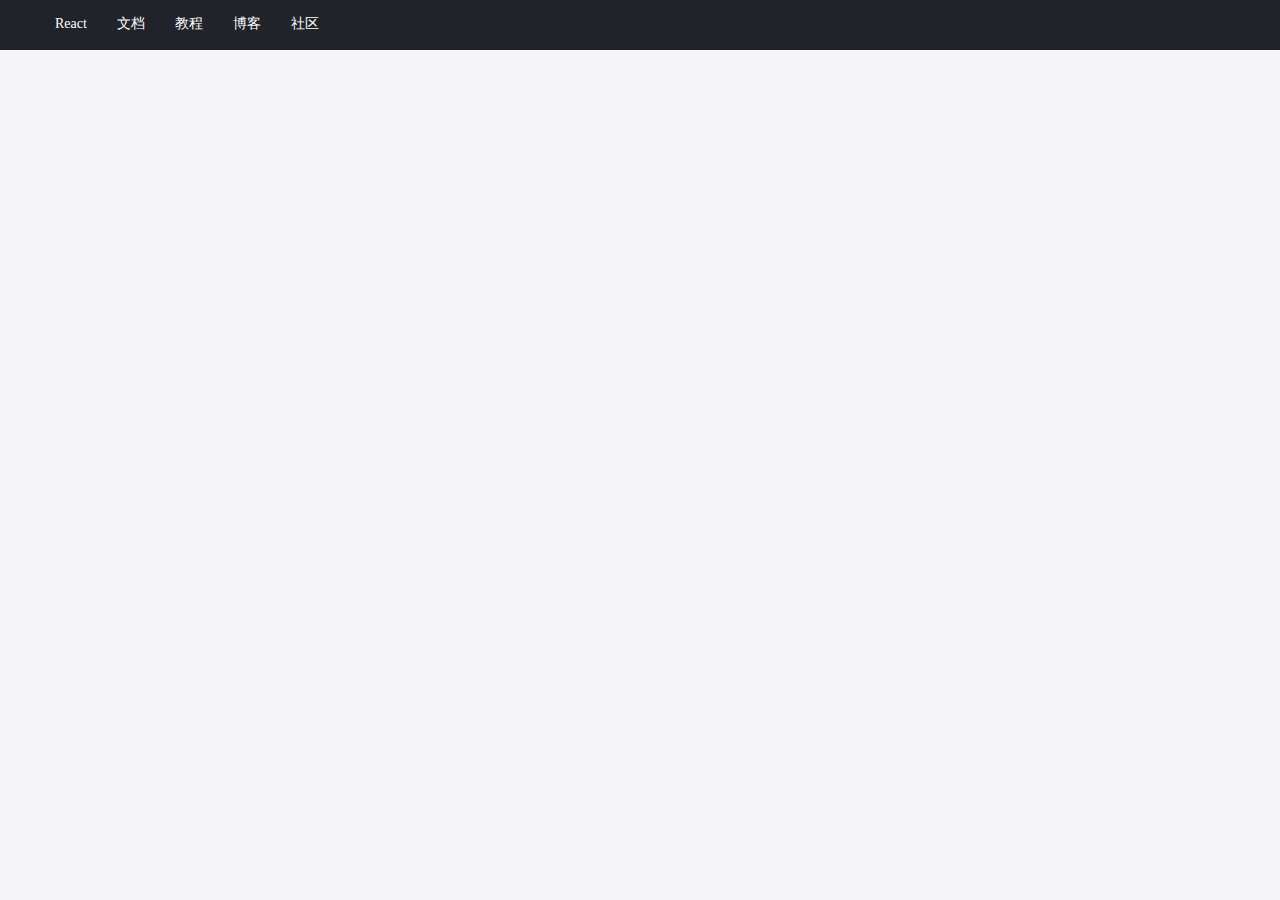
<file: work1/index.html>
<!doctype html><html lang="en"><head><meta charset="utf-8"/><link rel="icon" href="./favicon.ico"/><meta name="viewport" content="width=device-width,initial-scale=1"/><link rel="stylesheet" href="./iconfont/iconfont.css"/><title>React App</title><link href="./static/css/2.f98a1de1.chunk.css" rel="stylesheet"><link href="./static/css/main.8af6a133.chunk.css" rel="stylesheet"></head><body><div id="root"></div><script>!function(e){function r(r){for(var n,p,l=r[0],a=r[1],f=r[2],c=0,s=[];c<l.length;c++)p=l[c],Object.prototype.hasOwnProperty.call(o,p)&&o[p]&&s.push(o[p][0]),o[p]=0;for(n in a)Object.prototype.hasOwnProperty.call(a,n)&&(e[n]=a[n]);for(i&&i(r);s.length;)s.shift()();return u.push.apply(u,f||[]),t()}function t(){for(var e,r=0;r<u.length;r++){for(var t=u[r],n=!0,l=1;l<t.length;l++){var a=t[l];0!==o[a]&&(n=!1)}n&&(u.splice(r--,1),e=p(p.s=t[0]))}return e}var n={},o={1:0},u=[];function p(r){if(n[r])return n[r].exports;var t=n[r]={i:r,l:!1,exports:{}};return e[r].call(t.exports,t,t.exports,p),t.l=!0,t.exports}p.m=e,p.c=n,p.d=function(e,r,t){p.o(e,r)||Object.defineProperty(e,r,{enumerable:!0,get:t})},p.r=function(e){"undefined"!=typeof Symbol&&Symbol.toStringTag&&Object.defineProperty(e,Symbol.toStringTag,{value:"Module"}),Object.defineProperty(e,"__esModule",{value:!0})},p.t=function(e,r){if(1&r&&(e=p(e)),8&r)return e;if(4&r&&"object"==typeof e&&e&&e.__esModule)return e;var t=Object.create(null);if(p.r(t),Object.defineProperty(t,"default",{enumerable:!0,value:e}),2&r&&"string"!=typeof e)for(var n in e)p.d(t,n,function(r){return e[r]}.bind(null,n));return t},p.n=function(e){var r=e&&e.__esModule?function(){return e.default}:function(){return e};return p.d(r,"a",r),r},p.o=function(e,r){return Object.prototype.hasOwnProperty.call(e,r)},p.p="./";var l=this["webpackJsonpmy-app04"]=this["webpackJsonpmy-app04"]||[],a=l.push.bind(l);l.push=r,l=l.slice();for(var f=0;f<l.length;f++)r(l[f]);var i=a;t()}([])</script><script src="./static/js/2.36ac912b.chunk.js"></script><script src="./static/js/main.1af9790e.chunk.js"></script></body></html>
</file>
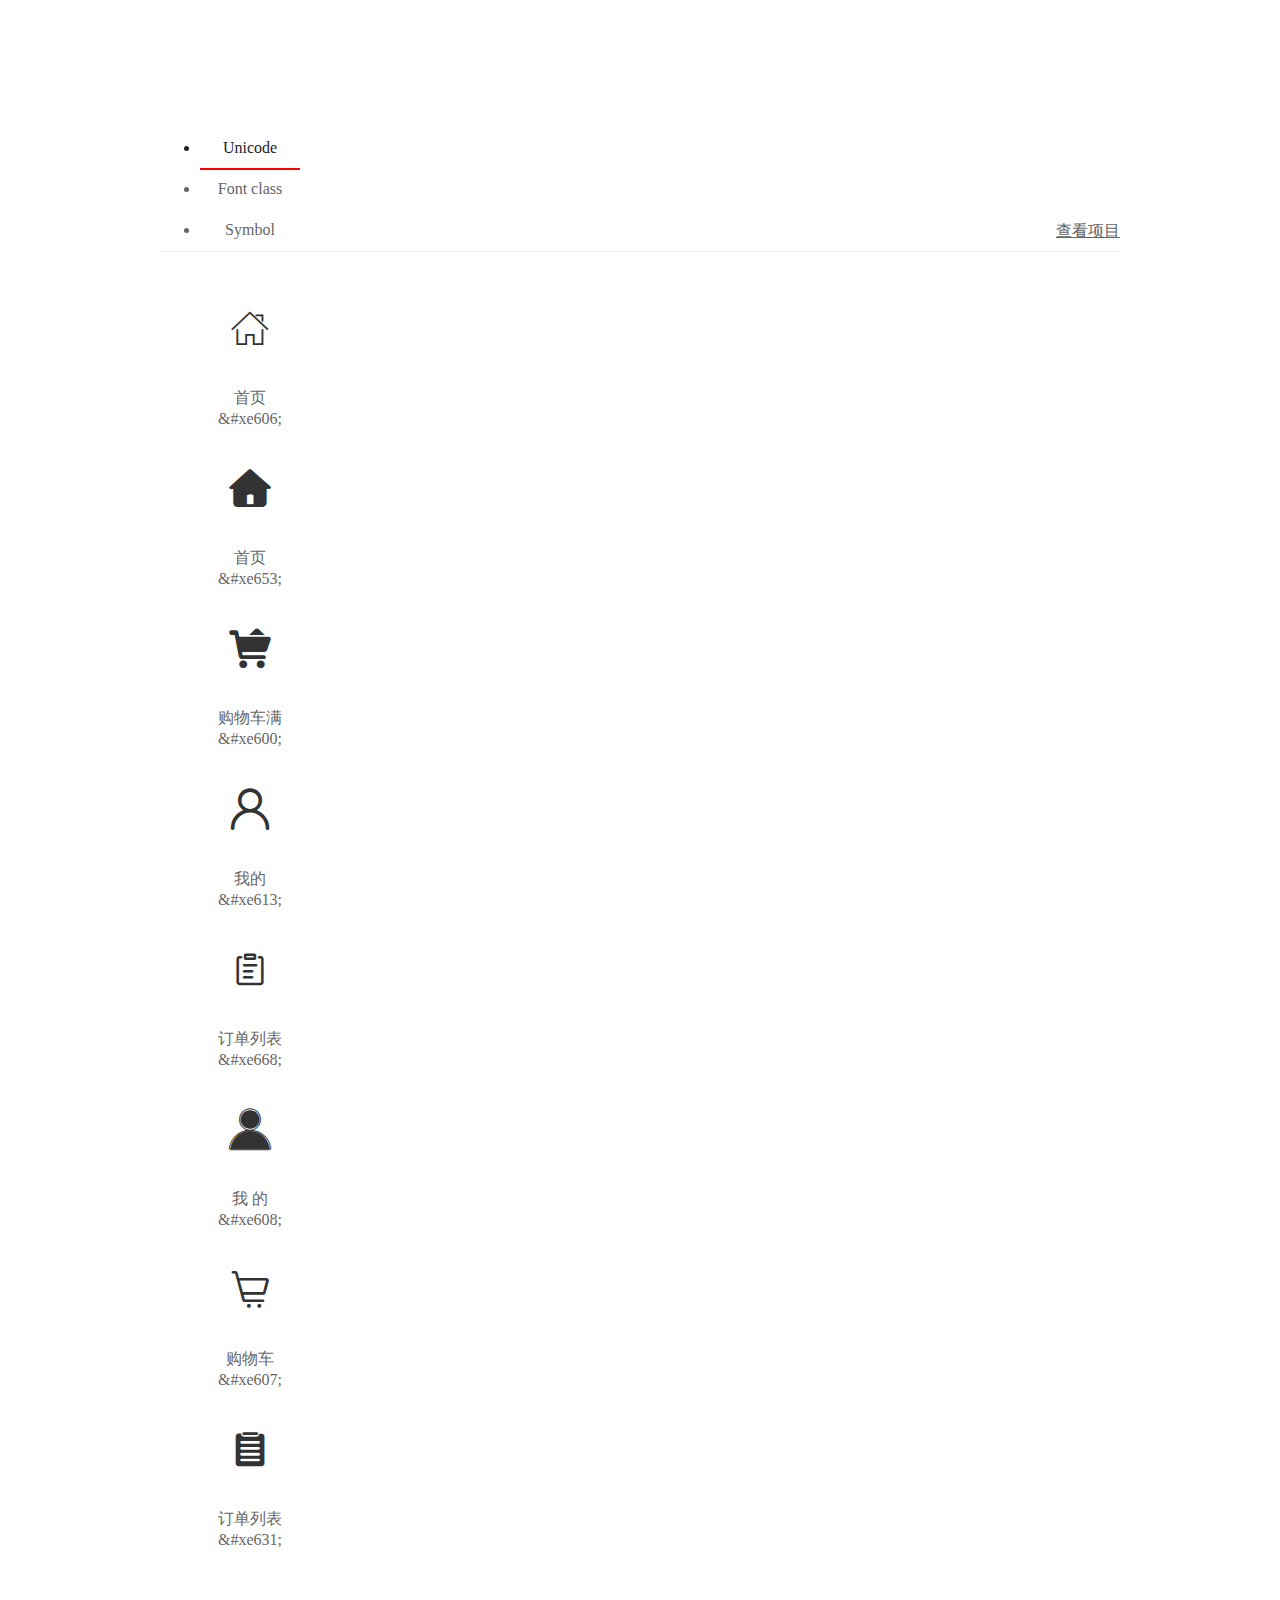
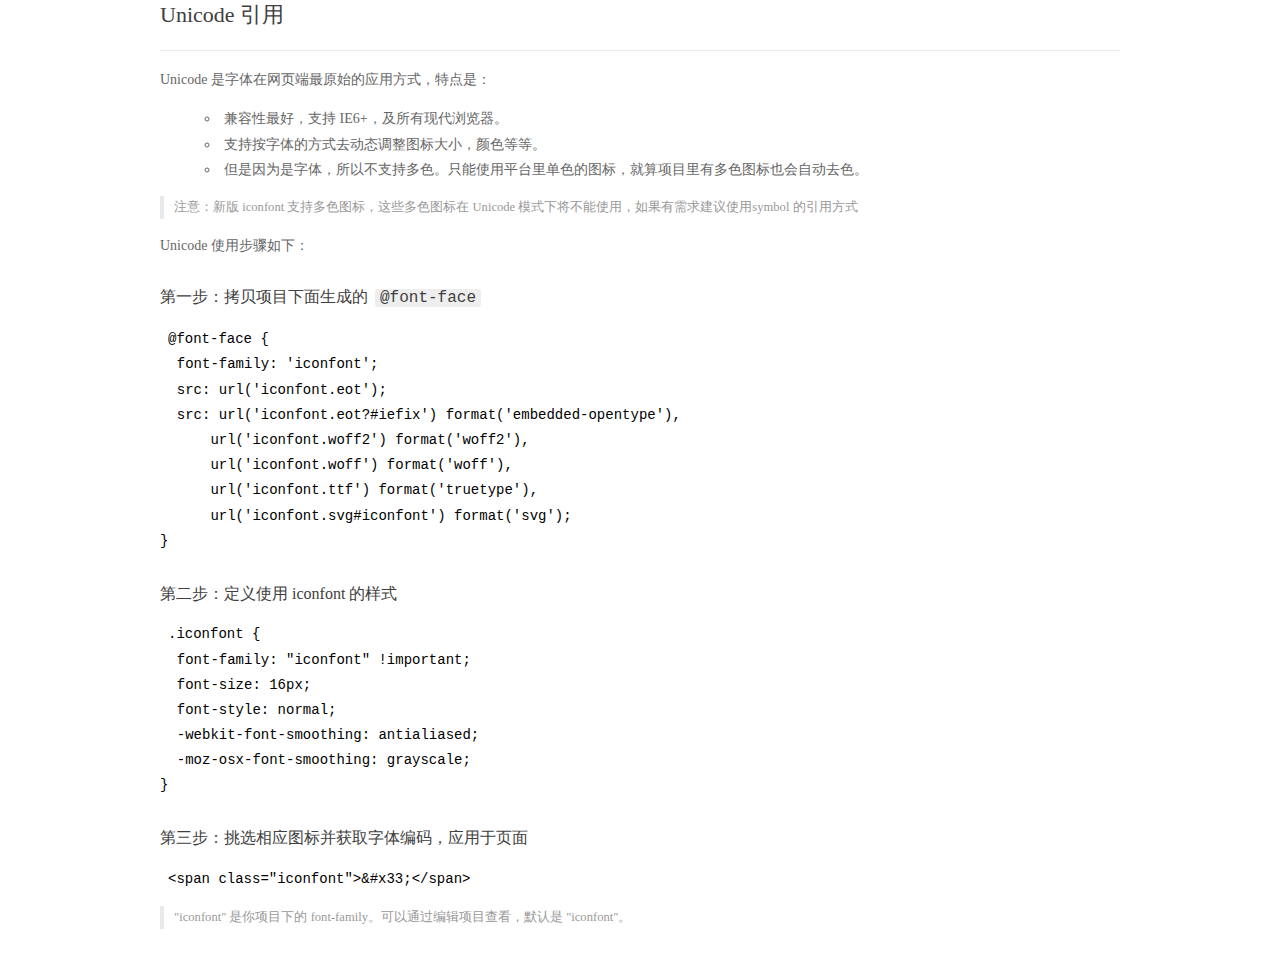
<file: work1/iconfont/demo_index.html>
<!DOCTYPE html>
<html>
<head>
  <meta charset="utf-8"/>
  <title>IconFont Demo</title>
  <link rel="shortcut icon" href="https://img.alicdn.com/tps/i4/TB1_oz6GVXXXXaFXpXXJDFnIXXX-64-64.ico" type="image/x-icon"/>
  <link rel="stylesheet" href="https://g.alicdn.com/thx/cube/1.3.2/cube.min.css">
  <link rel="stylesheet" href="demo.css">
  <link rel="stylesheet" href="iconfont.css">
  <script src="iconfont.js"></script>
  <!-- jQuery -->
  <script src="https://a1.alicdn.com/oss/uploads/2018/12/26/7bfddb60-08e8-11e9-9b04-53e73bb6408b.js"></script>
  <!-- 代码高亮 -->
  <script src="https://a1.alicdn.com/oss/uploads/2018/12/26/a3f714d0-08e6-11e9-8a15-ebf944d7534c.js"></script>
</head>
<body>
  <div class="main">
    <h1 class="logo"><a href="https://www.iconfont.cn/" title="iconfont 首页" target="_blank">&#xe86b;</a></h1>
    <div class="nav-tabs">
      <ul id="tabs" class="dib-box">
        <li class="dib active"><span>Unicode</span></li>
        <li class="dib"><span>Font class</span></li>
        <li class="dib"><span>Symbol</span></li>
      </ul>
      
      <a href="https://www.iconfont.cn/manage/index?manage_type=myprojects&projectId=2124062" target="_blank" class="nav-more">查看项目</a>
      
    </div>
    <div class="tab-container">
      <div class="content unicode" style="display: block;">
          <ul class="icon_lists dib-box">
          
            <li class="dib">
              <span class="icon iconfont">&#xe606;</span>
                <div class="name">首页</div>
                <div class="code-name">&amp;#xe606;</div>
              </li>
          
            <li class="dib">
              <span class="icon iconfont">&#xe653;</span>
                <div class="name">首页</div>
                <div class="code-name">&amp;#xe653;</div>
              </li>
          
            <li class="dib">
              <span class="icon iconfont">&#xe600;</span>
                <div class="name">购物车满</div>
                <div class="code-name">&amp;#xe600;</div>
              </li>
          
            <li class="dib">
              <span class="icon iconfont">&#xe613;</span>
                <div class="name">我的</div>
                <div class="code-name">&amp;#xe613;</div>
              </li>
          
            <li class="dib">
              <span class="icon iconfont">&#xe668;</span>
                <div class="name">订单列表</div>
                <div class="code-name">&amp;#xe668;</div>
              </li>
          
            <li class="dib">
              <span class="icon iconfont">&#xe608;</span>
                <div class="name">我 的</div>
                <div class="code-name">&amp;#xe608;</div>
              </li>
          
            <li class="dib">
              <span class="icon iconfont">&#xe607;</span>
                <div class="name">购物车</div>
                <div class="code-name">&amp;#xe607;</div>
              </li>
          
            <li class="dib">
              <span class="icon iconfont">&#xe631;</span>
                <div class="name">订单列表</div>
                <div class="code-name">&amp;#xe631;</div>
              </li>
          
          </ul>
          <div class="article markdown">
          <h2 id="unicode-">Unicode 引用</h2>
          <hr>

          <p>Unicode 是字体在网页端最原始的应用方式，特点是：</p>
          <ul>
            <li>兼容性最好，支持 IE6+，及所有现代浏览器。</li>
            <li>支持按字体的方式去动态调整图标大小，颜色等等。</li>
            <li>但是因为是字体，所以不支持多色。只能使用平台里单色的图标，就算项目里有多色图标也会自动去色。</li>
          </ul>
          <blockquote>
            <p>注意：新版 iconfont 支持多色图标，这些多色图标在 Unicode 模式下将不能使用，如果有需求建议使用symbol 的引用方式</p>
          </blockquote>
          <p>Unicode 使用步骤如下：</p>
          <h3 id="-font-face">第一步：拷贝项目下面生成的 <code>@font-face</code></h3>
<pre><code class="language-css"
>@font-face {
  font-family: 'iconfont';
  src: url('iconfont.eot');
  src: url('iconfont.eot?#iefix') format('embedded-opentype'),
      url('iconfont.woff2') format('woff2'),
      url('iconfont.woff') format('woff'),
      url('iconfont.ttf') format('truetype'),
      url('iconfont.svg#iconfont') format('svg');
}
</code></pre>
          <h3 id="-iconfont-">第二步：定义使用 iconfont 的样式</h3>
<pre><code class="language-css"
>.iconfont {
  font-family: "iconfont" !important;
  font-size: 16px;
  font-style: normal;
  -webkit-font-smoothing: antialiased;
  -moz-osx-font-smoothing: grayscale;
}
</code></pre>
          <h3 id="-">第三步：挑选相应图标并获取字体编码，应用于页面</h3>
<pre>
<code class="language-html"
>&lt;span class="iconfont"&gt;&amp;#x33;&lt;/span&gt;
</code></pre>
          <blockquote>
            <p>"iconfont" 是你项目下的 font-family。可以通过编辑项目查看，默认是 "iconfont"。</p>
          </blockquote>
          </div>
      </div>
      <div class="content font-class">
        <ul class="icon_lists dib-box">
          
          <li class="dib">
            <span class="icon iconfont icon-shouyeshouye"></span>
            <div class="name">
              首页
            </div>
            <div class="code-name">.icon-shouyeshouye
            </div>
          </li>
          
          <li class="dib">
            <span class="icon iconfont icon-shouye"></span>
            <div class="name">
              首页
            </div>
            <div class="code-name">.icon-shouye
            </div>
          </li>
          
          <li class="dib">
            <span class="icon iconfont icon-gouwucheman"></span>
            <div class="name">
              购物车满
            </div>
            <div class="code-name">.icon-gouwucheman
            </div>
          </li>
          
          <li class="dib">
            <span class="icon iconfont icon-wode"></span>
            <div class="name">
              我的
            </div>
            <div class="code-name">.icon-wode
            </div>
          </li>
          
          <li class="dib">
            <span class="icon iconfont icon-dingdanliebiao"></span>
            <div class="name">
              订单列表
            </div>
            <div class="code-name">.icon-dingdanliebiao
            </div>
          </li>
          
          <li class="dib">
            <span class="icon iconfont icon-wodedangxuan"></span>
            <div class="name">
              我 的
            </div>
            <div class="code-name">.icon-wodedangxuan
            </div>
          </li>
          
          <li class="dib">
            <span class="icon iconfont icon-dilanxianxingiconyihuifu_huabanfuben"></span>
            <div class="name">
              购物车
            </div>
            <div class="code-name">.icon-dilanxianxingiconyihuifu_huabanfuben
            </div>
          </li>
          
          <li class="dib">
            <span class="icon iconfont icon-dingdanliebiao1"></span>
            <div class="name">
              订单列表
            </div>
            <div class="code-name">.icon-dingdanliebiao1
            </div>
          </li>
          
        </ul>
        <div class="article markdown">
        <h2 id="font-class-">font-class 引用</h2>
        <hr>

        <p>font-class 是 Unicode 使用方式的一种变种，主要是解决 Unicode 书写不直观，语意不明确的问题。</p>
        <p>与 Unicode 使用方式相比，具有如下特点：</p>
        <ul>
          <li>兼容性良好，支持 IE8+，及所有现代浏览器。</li>
          <li>相比于 Unicode 语意明确，书写更直观。可以很容易分辨这个 icon 是什么。</li>
          <li>因为使用 class 来定义图标，所以当要替换图标时，只需要修改 class 里面的 Unicode 引用。</li>
          <li>不过因为本质上还是使用的字体，所以多色图标还是不支持的。</li>
        </ul>
        <p>使用步骤如下：</p>
        <h3 id="-fontclass-">第一步：引入项目下面生成的 fontclass 代码：</h3>
<pre><code class="language-html">&lt;link rel="stylesheet" href="./iconfont.css"&gt;
</code></pre>
        <h3 id="-">第二步：挑选相应图标并获取类名，应用于页面：</h3>
<pre><code class="language-html">&lt;span class="iconfont icon-xxx"&gt;&lt;/span&gt;
</code></pre>
        <blockquote>
          <p>"
            iconfont" 是你项目下的 font-family。可以通过编辑项目查看，默认是 "iconfont"。</p>
        </blockquote>
      </div>
      </div>
      <div class="content symbol">
          <ul class="icon_lists dib-box">
          
            <li class="dib">
                <svg class="icon svg-icon" aria-hidden="true">
                  <use xlink:href="#icon-shouyeshouye"></use>
                </svg>
                <div class="name">首页</div>
                <div class="code-name">#icon-shouyeshouye</div>
            </li>
          
            <li class="dib">
                <svg class="icon svg-icon" aria-hidden="true">
                  <use xlink:href="#icon-shouye"></use>
                </svg>
                <div class="name">首页</div>
                <div class="code-name">#icon-shouye</div>
            </li>
          
            <li class="dib">
                <svg class="icon svg-icon" aria-hidden="true">
                  <use xlink:href="#icon-gouwucheman"></use>
                </svg>
                <div class="name">购物车满</div>
                <div class="code-name">#icon-gouwucheman</div>
            </li>
          
            <li class="dib">
                <svg class="icon svg-icon" aria-hidden="true">
                  <use xlink:href="#icon-wode"></use>
                </svg>
                <div class="name">我的</div>
                <div class="code-name">#icon-wode</div>
            </li>
          
            <li class="dib">
                <svg class="icon svg-icon" aria-hidden="true">
                  <use xlink:href="#icon-dingdanliebiao"></use>
                </svg>
                <div class="name">订单列表</div>
                <div class="code-name">#icon-dingdanliebiao</div>
            </li>
          
            <li class="dib">
                <svg class="icon svg-icon" aria-hidden="true">
                  <use xlink:href="#icon-wodedangxuan"></use>
                </svg>
                <div class="name">我 的</div>
                <div class="code-name">#icon-wodedangxuan</div>
            </li>
          
            <li class="dib">
                <svg class="icon svg-icon" aria-hidden="true">
                  <use xlink:href="#icon-dilanxianxingiconyihuifu_huabanfuben"></use>
                </svg>
                <div class="name">购物车</div>
                <div class="code-name">#icon-dilanxianxingiconyihuifu_huabanfuben</div>
            </li>
          
            <li class="dib">
                <svg class="icon svg-icon" aria-hidden="true">
                  <use xlink:href="#icon-dingdanliebiao1"></use>
                </svg>
                <div class="name">订单列表</div>
                <div class="code-name">#icon-dingdanliebiao1</div>
            </li>
          
          </ul>
          <div class="article markdown">
          <h2 id="symbol-">Symbol 引用</h2>
          <hr>

          <p>这是一种全新的使用方式，应该说这才是未来的主流，也是平台目前推荐的用法。相关介绍可以参考这篇<a href="">文章</a>
            这种用法其实是做了一个 SVG 的集合，与另外两种相比具有如下特点：</p>
          <ul>
            <li>支持多色图标了，不再受单色限制。</li>
            <li>通过一些技巧，支持像字体那样，通过 <code>font-size</code>, <code>color</code> 来调整样式。</li>
            <li>兼容性较差，支持 IE9+，及现代浏览器。</li>
            <li>浏览器渲染 SVG 的性能一般，还不如 png。</li>
          </ul>
          <p>使用步骤如下：</p>
          <h3 id="-symbol-">第一步：引入项目下面生成的 symbol 代码：</h3>
<pre><code class="language-html">&lt;script src="./iconfont.js"&gt;&lt;/script&gt;
</code></pre>
          <h3 id="-css-">第二步：加入通用 CSS 代码（引入一次就行）：</h3>
<pre><code class="language-html">&lt;style&gt;
.icon {
  width: 1em;
  height: 1em;
  vertical-align: -0.15em;
  fill: currentColor;
  overflow: hidden;
}
&lt;/style&gt;
</code></pre>
          <h3 id="-">第三步：挑选相应图标并获取类名，应用于页面：</h3>
<pre><code class="language-html">&lt;svg class="icon" aria-hidden="true"&gt;
  &lt;use xlink:href="#icon-xxx"&gt;&lt;/use&gt;
&lt;/svg&gt;
</code></pre>
          </div>
      </div>

    </div>
  </div>
  <script>
  $(document).ready(function () {
      $('.tab-container .content:first').show()

      $('#tabs li').click(function (e) {
        var tabContent = $('.tab-container .content')
        var index = $(this).index()

        if ($(this).hasClass('active')) {
          return
        } else {
          $('#tabs li').removeClass('active')
          $(this).addClass('active')

          tabContent.hide().eq(index).fadeIn()
        }
      })
    })
  </script>
</body>
</html>
</file>
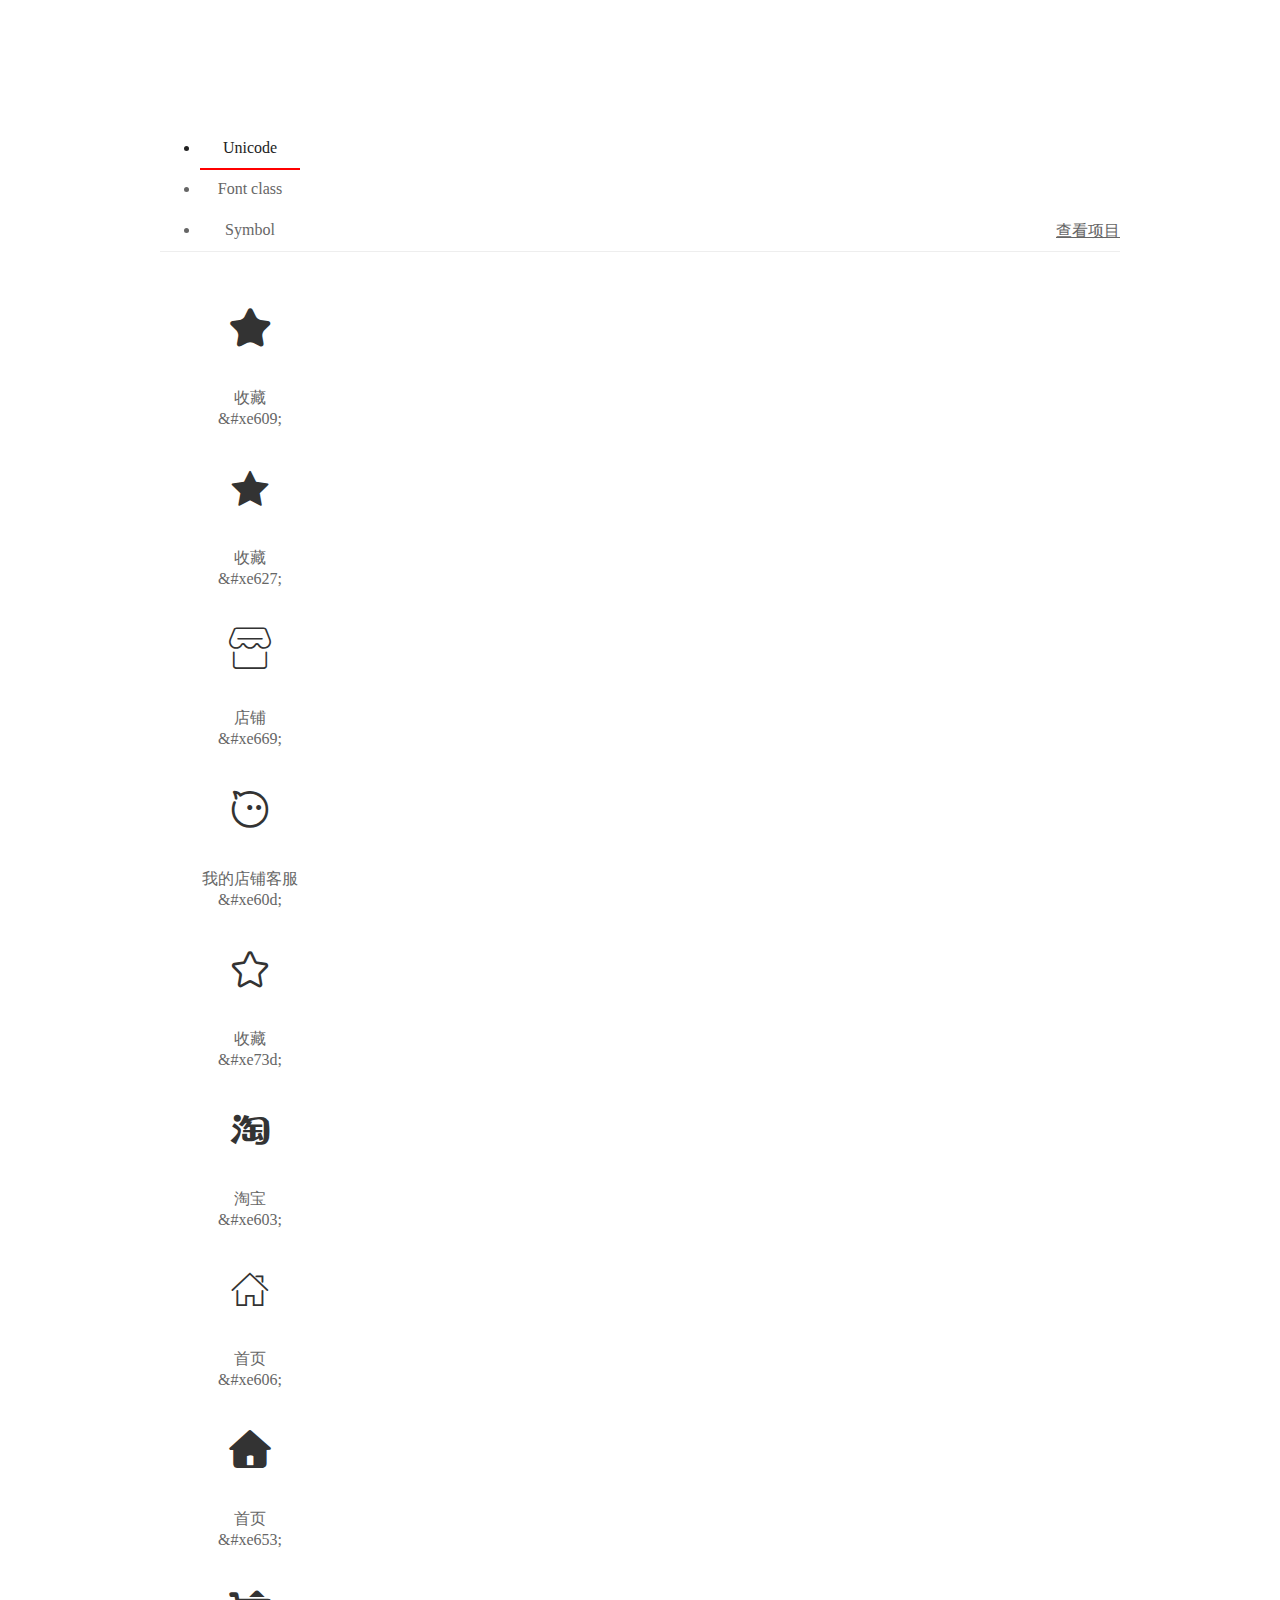
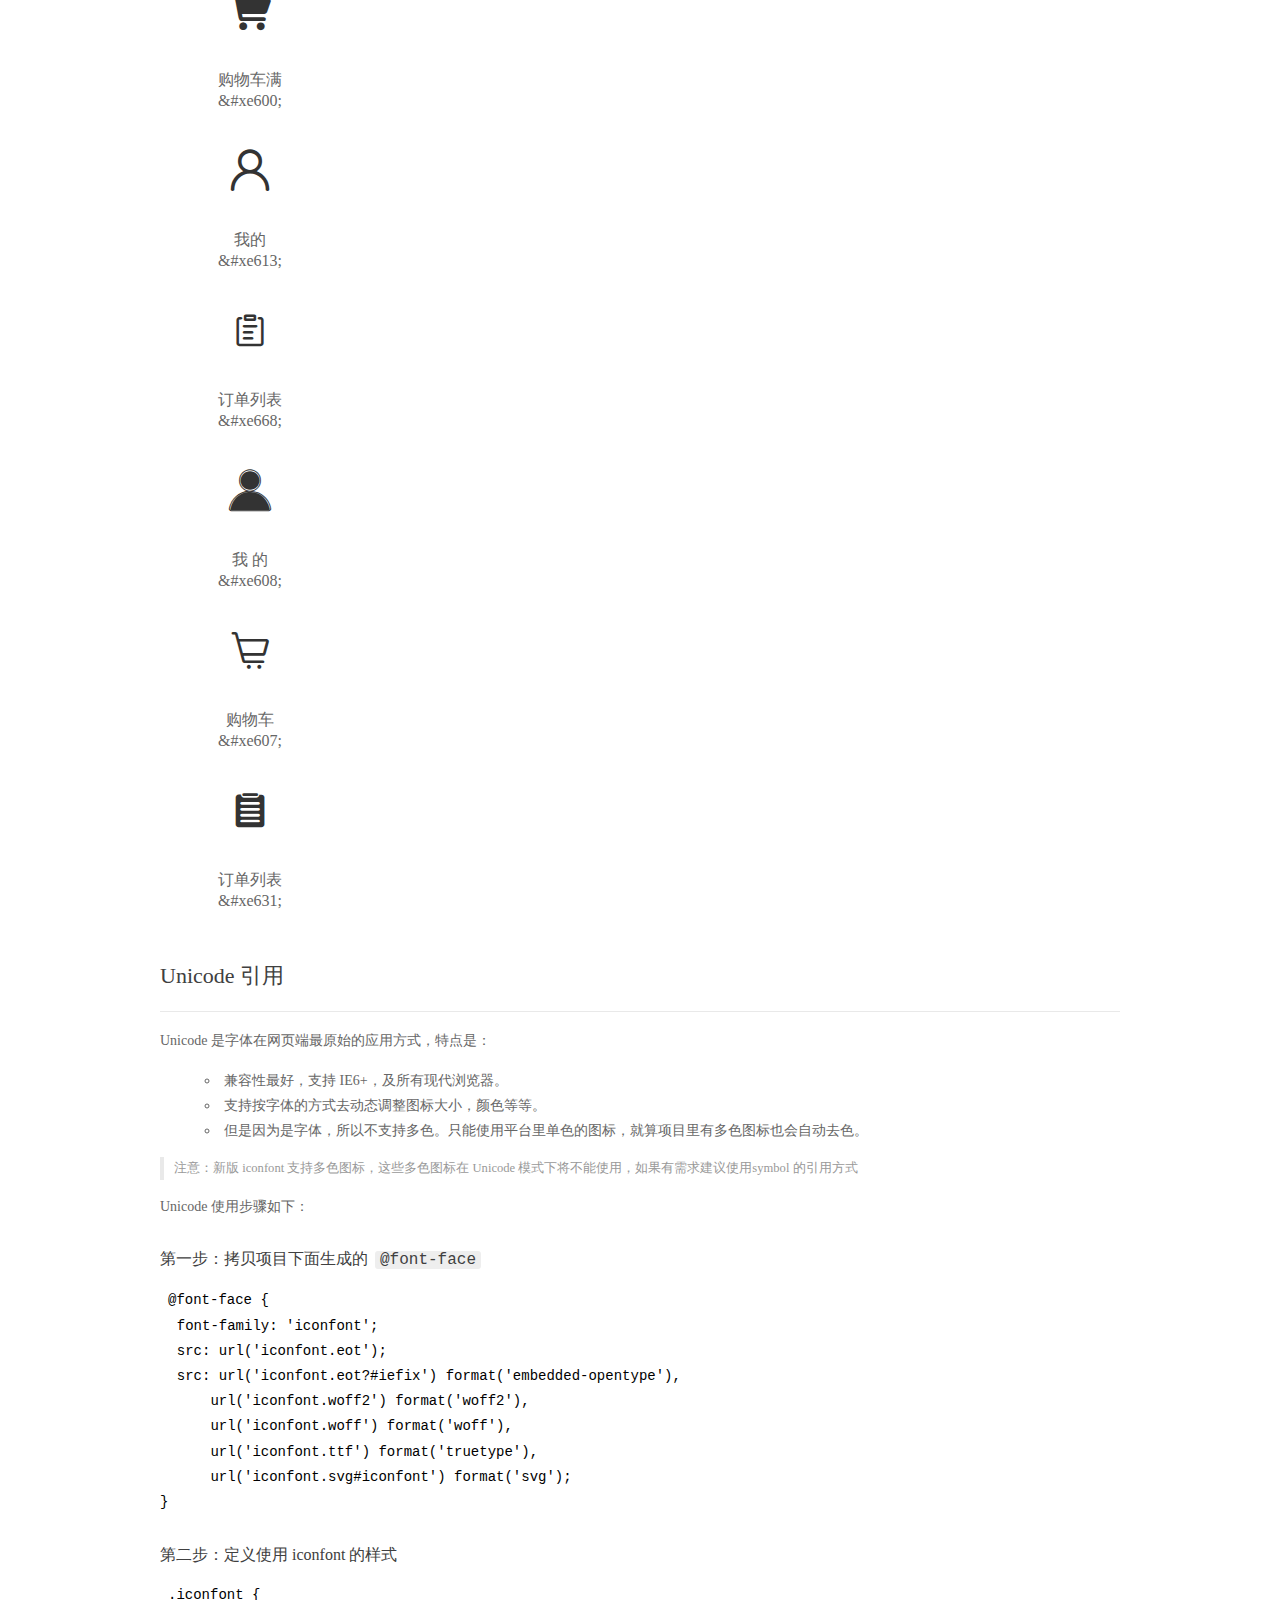
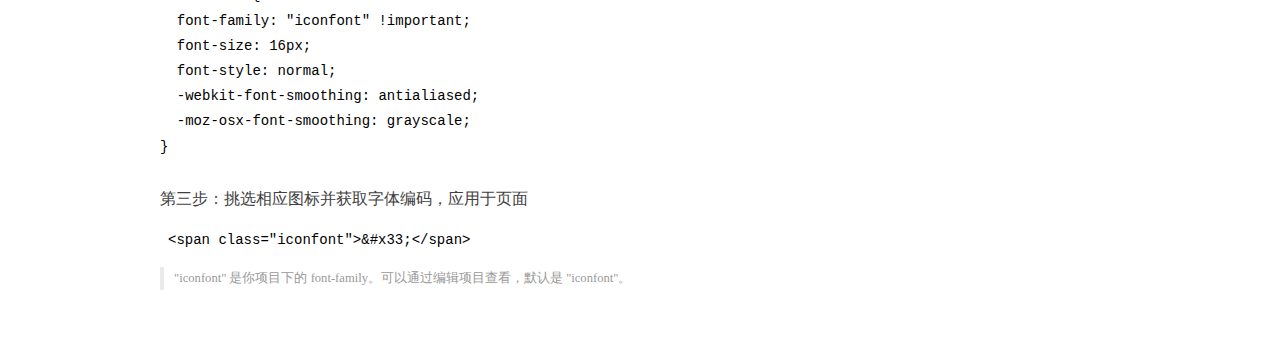
<file: work2/iconfont/demo_index.html>
<!DOCTYPE html>
<html>
<head>
  <meta charset="utf-8"/>
  <title>IconFont Demo</title>
  <link rel="shortcut icon" href="https://img.alicdn.com/tps/i4/TB1_oz6GVXXXXaFXpXXJDFnIXXX-64-64.ico" type="image/x-icon"/>
  <link rel="stylesheet" href="https://g.alicdn.com/thx/cube/1.3.2/cube.min.css">
  <link rel="stylesheet" href="demo.css">
  <link rel="stylesheet" href="iconfont.css">
  <script src="iconfont.js"></script>
  <!-- jQuery -->
  <script src="https://a1.alicdn.com/oss/uploads/2018/12/26/7bfddb60-08e8-11e9-9b04-53e73bb6408b.js"></script>
  <!-- 代码高亮 -->
  <script src="https://a1.alicdn.com/oss/uploads/2018/12/26/a3f714d0-08e6-11e9-8a15-ebf944d7534c.js"></script>
</head>
<body>
  <div class="main">
    <h1 class="logo"><a href="https://www.iconfont.cn/" title="iconfont 首页" target="_blank">&#xe86b;</a></h1>
    <div class="nav-tabs">
      <ul id="tabs" class="dib-box">
        <li class="dib active"><span>Unicode</span></li>
        <li class="dib"><span>Font class</span></li>
        <li class="dib"><span>Symbol</span></li>
      </ul>
      
      <a href="https://www.iconfont.cn/manage/index?manage_type=myprojects&projectId=2124062" target="_blank" class="nav-more">查看项目</a>
      
    </div>
    <div class="tab-container">
      <div class="content unicode" style="display: block;">
          <ul class="icon_lists dib-box">
          
            <li class="dib">
              <span class="icon iconfont">&#xe609;</span>
                <div class="name">收藏</div>
                <div class="code-name">&amp;#xe609;</div>
              </li>
          
            <li class="dib">
              <span class="icon iconfont">&#xe627;</span>
                <div class="name">收藏</div>
                <div class="code-name">&amp;#xe627;</div>
              </li>
          
            <li class="dib">
              <span class="icon iconfont">&#xe669;</span>
                <div class="name">店铺</div>
                <div class="code-name">&amp;#xe669;</div>
              </li>
          
            <li class="dib">
              <span class="icon iconfont">&#xe60d;</span>
                <div class="name">我的店铺客服</div>
                <div class="code-name">&amp;#xe60d;</div>
              </li>
          
            <li class="dib">
              <span class="icon iconfont">&#xe73d;</span>
                <div class="name">收藏</div>
                <div class="code-name">&amp;#xe73d;</div>
              </li>
          
            <li class="dib">
              <span class="icon iconfont">&#xe603;</span>
                <div class="name">淘宝</div>
                <div class="code-name">&amp;#xe603;</div>
              </li>
          
            <li class="dib">
              <span class="icon iconfont">&#xe606;</span>
                <div class="name">首页</div>
                <div class="code-name">&amp;#xe606;</div>
              </li>
          
            <li class="dib">
              <span class="icon iconfont">&#xe653;</span>
                <div class="name">首页</div>
                <div class="code-name">&amp;#xe653;</div>
              </li>
          
            <li class="dib">
              <span class="icon iconfont">&#xe600;</span>
                <div class="name">购物车满</div>
                <div class="code-name">&amp;#xe600;</div>
              </li>
          
            <li class="dib">
              <span class="icon iconfont">&#xe613;</span>
                <div class="name">我的</div>
                <div class="code-name">&amp;#xe613;</div>
              </li>
          
            <li class="dib">
              <span class="icon iconfont">&#xe668;</span>
                <div class="name">订单列表</div>
                <div class="code-name">&amp;#xe668;</div>
              </li>
          
            <li class="dib">
              <span class="icon iconfont">&#xe608;</span>
                <div class="name">我 的</div>
                <div class="code-name">&amp;#xe608;</div>
              </li>
          
            <li class="dib">
              <span class="icon iconfont">&#xe607;</span>
                <div class="name">购物车</div>
                <div class="code-name">&amp;#xe607;</div>
              </li>
          
            <li class="dib">
              <span class="icon iconfont">&#xe631;</span>
                <div class="name">订单列表</div>
                <div class="code-name">&amp;#xe631;</div>
              </li>
          
          </ul>
          <div class="article markdown">
          <h2 id="unicode-">Unicode 引用</h2>
          <hr>

          <p>Unicode 是字体在网页端最原始的应用方式，特点是：</p>
          <ul>
            <li>兼容性最好，支持 IE6+，及所有现代浏览器。</li>
            <li>支持按字体的方式去动态调整图标大小，颜色等等。</li>
            <li>但是因为是字体，所以不支持多色。只能使用平台里单色的图标，就算项目里有多色图标也会自动去色。</li>
          </ul>
          <blockquote>
            <p>注意：新版 iconfont 支持多色图标，这些多色图标在 Unicode 模式下将不能使用，如果有需求建议使用symbol 的引用方式</p>
          </blockquote>
          <p>Unicode 使用步骤如下：</p>
          <h3 id="-font-face">第一步：拷贝项目下面生成的 <code>@font-face</code></h3>
<pre><code class="language-css"
>@font-face {
  font-family: 'iconfont';
  src: url('iconfont.eot');
  src: url('iconfont.eot?#iefix') format('embedded-opentype'),
      url('iconfont.woff2') format('woff2'),
      url('iconfont.woff') format('woff'),
      url('iconfont.ttf') format('truetype'),
      url('iconfont.svg#iconfont') format('svg');
}
</code></pre>
          <h3 id="-iconfont-">第二步：定义使用 iconfont 的样式</h3>
<pre><code class="language-css"
>.iconfont {
  font-family: "iconfont" !important;
  font-size: 16px;
  font-style: normal;
  -webkit-font-smoothing: antialiased;
  -moz-osx-font-smoothing: grayscale;
}
</code></pre>
          <h3 id="-">第三步：挑选相应图标并获取字体编码，应用于页面</h3>
<pre>
<code class="language-html"
>&lt;span class="iconfont"&gt;&amp;#x33;&lt;/span&gt;
</code></pre>
          <blockquote>
            <p>"iconfont" 是你项目下的 font-family。可以通过编辑项目查看，默认是 "iconfont"。</p>
          </blockquote>
          </div>
      </div>
      <div class="content font-class">
        <ul class="icon_lists dib-box">
          
          <li class="dib">
            <span class="icon iconfont icon-shoucang1"></span>
            <div class="name">
              收藏
            </div>
            <div class="code-name">.icon-shoucang1
            </div>
          </li>
          
          <li class="dib">
            <span class="icon iconfont icon-shoucangfill"></span>
            <div class="name">
              收藏
            </div>
            <div class="code-name">.icon-shoucangfill
            </div>
          </li>
          
          <li class="dib">
            <span class="icon iconfont icon-dianpu"></span>
            <div class="name">
              店铺
            </div>
            <div class="code-name">.icon-dianpu
            </div>
          </li>
          
          <li class="dib">
            <span class="icon iconfont icon-kefu"></span>
            <div class="name">
              我的店铺客服
            </div>
            <div class="code-name">.icon-kefu
            </div>
          </li>
          
          <li class="dib">
            <span class="icon iconfont icon-shoucang"></span>
            <div class="name">
              收藏
            </div>
            <div class="code-name">.icon-shoucang
            </div>
          </li>
          
          <li class="dib">
            <span class="icon iconfont icon-iconfonttaobao"></span>
            <div class="name">
              淘宝
            </div>
            <div class="code-name">.icon-iconfonttaobao
            </div>
          </li>
          
          <li class="dib">
            <span class="icon iconfont icon-shouyeshouye"></span>
            <div class="name">
              首页
            </div>
            <div class="code-name">.icon-shouyeshouye
            </div>
          </li>
          
          <li class="dib">
            <span class="icon iconfont icon-shouye"></span>
            <div class="name">
              首页
            </div>
            <div class="code-name">.icon-shouye
            </div>
          </li>
          
          <li class="dib">
            <span class="icon iconfont icon-gouwucheman"></span>
            <div class="name">
              购物车满
            </div>
            <div class="code-name">.icon-gouwucheman
            </div>
          </li>
          
          <li class="dib">
            <span class="icon iconfont icon-wode"></span>
            <div class="name">
              我的
            </div>
            <div class="code-name">.icon-wode
            </div>
          </li>
          
          <li class="dib">
            <span class="icon iconfont icon-dingdanliebiao"></span>
            <div class="name">
              订单列表
            </div>
            <div class="code-name">.icon-dingdanliebiao
            </div>
          </li>
          
          <li class="dib">
            <span class="icon iconfont icon-wodedangxuan"></span>
            <div class="name">
              我 的
            </div>
            <div class="code-name">.icon-wodedangxuan
            </div>
          </li>
          
          <li class="dib">
            <span class="icon iconfont icon-dilanxianxingiconyihuifu_huabanfuben"></span>
            <div class="name">
              购物车
            </div>
            <div class="code-name">.icon-dilanxianxingiconyihuifu_huabanfuben
            </div>
          </li>
          
          <li class="dib">
            <span class="icon iconfont icon-dingdanliebiao1"></span>
            <div class="name">
              订单列表
            </div>
            <div class="code-name">.icon-dingdanliebiao1
            </div>
          </li>
          
        </ul>
        <div class="article markdown">
        <h2 id="font-class-">font-class 引用</h2>
        <hr>

        <p>font-class 是 Unicode 使用方式的一种变种，主要是解决 Unicode 书写不直观，语意不明确的问题。</p>
        <p>与 Unicode 使用方式相比，具有如下特点：</p>
        <ul>
          <li>兼容性良好，支持 IE8+，及所有现代浏览器。</li>
          <li>相比于 Unicode 语意明确，书写更直观。可以很容易分辨这个 icon 是什么。</li>
          <li>因为使用 class 来定义图标，所以当要替换图标时，只需要修改 class 里面的 Unicode 引用。</li>
          <li>不过因为本质上还是使用的字体，所以多色图标还是不支持的。</li>
        </ul>
        <p>使用步骤如下：</p>
        <h3 id="-fontclass-">第一步：引入项目下面生成的 fontclass 代码：</h3>
<pre><code class="language-html">&lt;link rel="stylesheet" href="./iconfont.css"&gt;
</code></pre>
        <h3 id="-">第二步：挑选相应图标并获取类名，应用于页面：</h3>
<pre><code class="language-html">&lt;span class="iconfont icon-xxx"&gt;&lt;/span&gt;
</code></pre>
        <blockquote>
          <p>"
            iconfont" 是你项目下的 font-family。可以通过编辑项目查看，默认是 "iconfont"。</p>
        </blockquote>
      </div>
      </div>
      <div class="content symbol">
          <ul class="icon_lists dib-box">
          
            <li class="dib">
                <svg class="icon svg-icon" aria-hidden="true">
                  <use xlink:href="#icon-shoucang1"></use>
                </svg>
                <div class="name">收藏</div>
                <div class="code-name">#icon-shoucang1</div>
            </li>
          
            <li class="dib">
                <svg class="icon svg-icon" aria-hidden="true">
                  <use xlink:href="#icon-shoucangfill"></use>
                </svg>
                <div class="name">收藏</div>
                <div class="code-name">#icon-shoucangfill</div>
            </li>
          
            <li class="dib">
                <svg class="icon svg-icon" aria-hidden="true">
                  <use xlink:href="#icon-dianpu"></use>
                </svg>
                <div class="name">店铺</div>
                <div class="code-name">#icon-dianpu</div>
            </li>
          
            <li class="dib">
                <svg class="icon svg-icon" aria-hidden="true">
                  <use xlink:href="#icon-kefu"></use>
                </svg>
                <div class="name">我的店铺客服</div>
                <div class="code-name">#icon-kefu</div>
            </li>
          
            <li class="dib">
                <svg class="icon svg-icon" aria-hidden="true">
                  <use xlink:href="#icon-shoucang"></use>
                </svg>
                <div class="name">收藏</div>
                <div class="code-name">#icon-shoucang</div>
            </li>
          
            <li class="dib">
                <svg class="icon svg-icon" aria-hidden="true">
                  <use xlink:href="#icon-iconfonttaobao"></use>
                </svg>
                <div class="name">淘宝</div>
                <div class="code-name">#icon-iconfonttaobao</div>
            </li>
          
            <li class="dib">
                <svg class="icon svg-icon" aria-hidden="true">
                  <use xlink:href="#icon-shouyeshouye"></use>
                </svg>
                <div class="name">首页</div>
                <div class="code-name">#icon-shouyeshouye</div>
            </li>
          
            <li class="dib">
                <svg class="icon svg-icon" aria-hidden="true">
                  <use xlink:href="#icon-shouye"></use>
                </svg>
                <div class="name">首页</div>
                <div class="code-name">#icon-shouye</div>
            </li>
          
            <li class="dib">
                <svg class="icon svg-icon" aria-hidden="true">
                  <use xlink:href="#icon-gouwucheman"></use>
                </svg>
                <div class="name">购物车满</div>
                <div class="code-name">#icon-gouwucheman</div>
            </li>
          
            <li class="dib">
                <svg class="icon svg-icon" aria-hidden="true">
                  <use xlink:href="#icon-wode"></use>
                </svg>
                <div class="name">我的</div>
                <div class="code-name">#icon-wode</div>
            </li>
          
            <li class="dib">
                <svg class="icon svg-icon" aria-hidden="true">
                  <use xlink:href="#icon-dingdanliebiao"></use>
                </svg>
                <div class="name">订单列表</div>
                <div class="code-name">#icon-dingdanliebiao</div>
            </li>
          
            <li class="dib">
                <svg class="icon svg-icon" aria-hidden="true">
                  <use xlink:href="#icon-wodedangxuan"></use>
                </svg>
                <div class="name">我 的</div>
                <div class="code-name">#icon-wodedangxuan</div>
            </li>
          
            <li class="dib">
                <svg class="icon svg-icon" aria-hidden="true">
                  <use xlink:href="#icon-dilanxianxingiconyihuifu_huabanfuben"></use>
                </svg>
                <div class="name">购物车</div>
                <div class="code-name">#icon-dilanxianxingiconyihuifu_huabanfuben</div>
            </li>
          
            <li class="dib">
                <svg class="icon svg-icon" aria-hidden="true">
                  <use xlink:href="#icon-dingdanliebiao1"></use>
                </svg>
                <div class="name">订单列表</div>
                <div class="code-name">#icon-dingdanliebiao1</div>
            </li>
          
          </ul>
          <div class="article markdown">
          <h2 id="symbol-">Symbol 引用</h2>
          <hr>

          <p>这是一种全新的使用方式，应该说这才是未来的主流，也是平台目前推荐的用法。相关介绍可以参考这篇<a href="">文章</a>
            这种用法其实是做了一个 SVG 的集合，与另外两种相比具有如下特点：</p>
          <ul>
            <li>支持多色图标了，不再受单色限制。</li>
            <li>通过一些技巧，支持像字体那样，通过 <code>font-size</code>, <code>color</code> 来调整样式。</li>
            <li>兼容性较差，支持 IE9+，及现代浏览器。</li>
            <li>浏览器渲染 SVG 的性能一般，还不如 png。</li>
          </ul>
          <p>使用步骤如下：</p>
          <h3 id="-symbol-">第一步：引入项目下面生成的 symbol 代码：</h3>
<pre><code class="language-html">&lt;script src="./iconfont.js"&gt;&lt;/script&gt;
</code></pre>
          <h3 id="-css-">第二步：加入通用 CSS 代码（引入一次就行）：</h3>
<pre><code class="language-html">&lt;style&gt;
.icon {
  width: 1em;
  height: 1em;
  vertical-align: -0.15em;
  fill: currentColor;
  overflow: hidden;
}
&lt;/style&gt;
</code></pre>
          <h3 id="-">第三步：挑选相应图标并获取类名，应用于页面：</h3>
<pre><code class="language-html">&lt;svg class="icon" aria-hidden="true"&gt;
  &lt;use xlink:href="#icon-xxx"&gt;&lt;/use&gt;
&lt;/svg&gt;
</code></pre>
          </div>
      </div>

    </div>
  </div>
  <script>
  $(document).ready(function () {
      $('.tab-container .content:first').show()

      $('#tabs li').click(function (e) {
        var tabContent = $('.tab-container .content')
        var index = $(this).index()

        if ($(this).hasClass('active')) {
          return
        } else {
          $('#tabs li').removeClass('active')
          $(this).addClass('active')

          tabContent.hide().eq(index).fadeIn()
        }
      })
    })
  </script>
</body>
</html>
</file>
<file: work1/iconfont/iconfont.css>
@font-face {font-family: "iconfont";
  src: url('iconfont.eot?t=1602491527541'); /* IE9 */
  src: url('iconfont.eot?t=1602491527541#iefix') format('embedded-opentype'), /* IE6-IE8 */
  url('[data-uri]') format('woff2'),
  url('iconfont.woff?t=1602491527541') format('woff'),
  url('iconfont.ttf?t=1602491527541') format('truetype'), /* chrome, firefox, opera, Safari, Android, iOS 4.2+ */
  url('iconfont.svg?t=1602491527541#iconfont') format('svg'); /* iOS 4.1- */
}

.iconfont {
  font-family: "iconfont" !important;
  font-size: 22px;
  font-style: normal;
  -webkit-font-smoothing: antialiased;
  -moz-osx-font-smoothing: grayscale;
}

.icon-shouyeshouye:before {
  content: "\e606";
}

.icon-shouye:before {
  content: "\e653";
}

.icon-gouwucheman:before {
  content: "\e600";
}

.icon-wode:before {
  content: "\e613";
}

.icon-dingdanliebiao:before {
  content: "\e668";
}

.icon-wodedangxuan:before {
  content: "\e608";
}

.icon-dilanxianxingiconyihuifu_huabanfuben:before {
  content: "\e607";
}

.icon-dingdanliebiao1:before {
  content: "\e631";
}
</file>
<file: work1/static/css/main.8af6a133.chunk.css>
*{padding:0;margin:0}a{text-decoration:none}header{height:50px;line-height:48px;background-color:#20232a}nav{width:1200px;margin:0 auto}header a{display:inline-block;height:48px;padding:0 15px;color:#fff}header .active{border-bottom:2px solid #61dafb;color:#61dafb}.doc{display:flex}.doc .content{flex:1 1;font-size:28px;font-weight:700;margin-top:20px;padding-left:50px}.doc ol{width:200px}
/*# sourceMappingURL=main.8af6a133.chunk.css.map */
</file>
<file: work1/iconfont/demo.css>
/* Logo 字体 */
@font-face {
  font-family: "iconfont logo";
  src: url('https://at.alicdn.com/t/font_985780_km7mi63cihi.eot?t=1545807318834');
  src: url('https://at.alicdn.com/t/font_985780_km7mi63cihi.eot?t=1545807318834#iefix') format('embedded-opentype'),
    url('https://at.alicdn.com/t/font_985780_km7mi63cihi.woff?t=1545807318834') format('woff'),
    url('https://at.alicdn.com/t/font_985780_km7mi63cihi.ttf?t=1545807318834') format('truetype'),
    url('https://at.alicdn.com/t/font_985780_km7mi63cihi.svg?t=1545807318834#iconfont') format('svg');
}

.logo {
  font-family: "iconfont logo";
  font-size: 160px;
  font-style: normal;
  -webkit-font-smoothing: antialiased;
  -moz-osx-font-smoothing: grayscale;
}

/* tabs */
.nav-tabs {
  position: relative;
}

.nav-tabs .nav-more {
  position: absolute;
  right: 0;
  bottom: 0;
  height: 42px;
  line-height: 42px;
  color: #666;
}

#tabs {
  border-bottom: 1px solid #eee;
}

#tabs li {
  cursor: pointer;
  width: 100px;
  height: 40px;
  line-height: 40px;
  text-align: center;
  font-size: 16px;
  border-bottom: 2px solid transparent;
  position: relative;
  z-index: 1;
  margin-bottom: -1px;
  color: #666;
}


#tabs .active {
  border-bottom-color: #f00;
  color: #222;
}

.tab-container .content {
  display: none;
}

/* 页面布局 */
.main {
  padding: 30px 100px;
  width: 960px;
  margin: 0 auto;
}

.main .logo {
  color: #333;
  text-align: left;
  margin-bottom: 30px;
  line-height: 1;
  height: 110px;
  margin-top: -50px;
  overflow: hidden;
  *zoom: 1;
}

.main .logo a {
  font-size: 160px;
  color: #333;
}

.helps {
  margin-top: 40px;
}

.helps pre {
  padding: 20px;
  margin: 10px 0;
  border: solid 1px #e7e1cd;
  background-color: #fffdef;
  overflow: auto;
}

.icon_lists {
  width: 100% !important;
  overflow: hidden;
  *zoom: 1;
}

.icon_lists li {
  width: 100px;
  margin-bottom: 10px;
  margin-right: 20px;
  text-align: center;
  list-style: none !important;
  cursor: default;
}

.icon_lists li .code-name {
  line-height: 1.2;
}

.icon_lists .icon {
  display: block;
  height: 100px;
  line-height: 100px;
  font-size: 42px;
  margin: 10px auto;
  color: #333;
  -webkit-transition: font-size 0.25s linear, width 0.25s linear;
  -moz-transition: font-size 0.25s linear, width 0.25s linear;
  transition: font-size 0.25s linear, width 0.25s linear;
}

.icon_lists .icon:hover {
  font-size: 100px;
}

.icon_lists .svg-icon {
  /* 通过设置 font-size 来改变图标大小 */
  width: 1em;
  /* 图标和文字相邻时，垂直对齐 */
  vertical-align: -0.15em;
  /* 通过设置 color 来改变 SVG 的颜色/fill */
  fill: currentColor;
  /* path 和 stroke 溢出 viewBox 部分在 IE 下会显示
      normalize.css 中也包含这行 */
  overflow: hidden;
}

.icon_lists li .name,
.icon_lists li .code-name {
  color: #666;
}

/* markdown 样式 */
.markdown {
  color: #666;
  font-size: 14px;
  line-height: 1.8;
}

.highlight {
  line-height: 1.5;
}

.markdown img {
  vertical-align: middle;
  max-width: 100%;
}

.markdown h1 {
  color: #404040;
  font-weight: 500;
  line-height: 40px;
  margin-bottom: 24px;
}

.markdown h2,
.markdown h3,
.markdown h4,
.markdown h5,
.markdown h6 {
  color: #404040;
  margin: 1.6em 0 0.6em 0;
  font-weight: 500;
  clear: both;
}

.markdown h1 {
  font-size: 28px;
}

.markdown h2 {
  font-size: 22px;
}

.markdown h3 {
  font-size: 16px;
}

.markdown h4 {
  font-size: 14px;
}

.markdown h5 {
  font-size: 12px;
}

.markdown h6 {
  font-size: 12px;
}

.markdown hr {
  height: 1px;
  border: 0;
  background: #e9e9e9;
  margin: 16px 0;
  clear: both;
}

.markdown p {
  margin: 1em 0;
}

.markdown>p,
.markdown>blockquote,
.markdown>.highlight,
.markdown>ol,
.markdown>ul {
  width: 80%;
}

.markdown ul>li {
  list-style: circle;
}

.markdown>ul li,
.markdown blockquote ul>li {
  margin-left: 20px;
  padding-left: 4px;
}

.markdown>ul li p,
.markdown>ol li p {
  margin: 0.6em 0;
}

.markdown ol>li {
  list-style: decimal;
}

.markdown>ol li,
.markdown blockquote ol>li {
  margin-left: 20px;
  padding-left: 4px;
}

.markdown code {
  margin: 0 3px;
  padding: 0 5px;
  background: #eee;
  border-radius: 3px;
}

.markdown strong,
.markdown b {
  font-weight: 600;
}

.markdown>table {
  border-collapse: collapse;
  border-spacing: 0px;
  empty-cells: show;
  border: 1px solid #e9e9e9;
  width: 95%;
  margin-bottom: 24px;
}

.markdown>table th {
  white-space: nowrap;
  color: #333;
  font-weight: 600;
}

.markdown>table th,
.markdown>table td {
  border: 1px solid #e9e9e9;
  padding: 8px 16px;
  text-align: left;
}

.markdown>table th {
  background: #F7F7F7;
}

.markdown blockquote {
  font-size: 90%;
  color: #999;
  border-left: 4px solid #e9e9e9;
  padding-left: 0.8em;
  margin: 1em 0;
}

.markdown blockquote p {
  margin: 0;
}

.markdown .anchor {
  opacity: 0;
  transition: opacity 0.3s ease;
  margin-left: 8px;
}

.markdown .waiting {
  color: #ccc;
}

.markdown h1:hover .anchor,
.markdown h2:hover .anchor,
.markdown h3:hover .anchor,
.markdown h4:hover .anchor,
.markdown h5:hover .anchor,
.markdown h6:hover .anchor {
  opacity: 1;
  display: inline-block;
}

.markdown>br,
.markdown>p>br {
  clear: both;
}


.hljs {
  display: block;
  background: white;
  padding: 0.5em;
  color: #333333;
  overflow-x: auto;
}

.hljs-comment,
.hljs-meta {
  color: #969896;
}

.hljs-string,
.hljs-variable,
.hljs-template-variable,
.hljs-strong,
.hljs-emphasis,
.hljs-quote {
  color: #df5000;
}

.hljs-keyword,
.hljs-selector-tag,
.hljs-type {
  color: #a71d5d;
}

.hljs-literal,
.hljs-symbol,
.hljs-bullet,
.hljs-attribute {
  color: #0086b3;
}

.hljs-section,
.hljs-name {
  color: #63a35c;
}

.hljs-tag {
  color: #333333;
}

.hljs-title,
.hljs-attr,
.hljs-selector-id,
.hljs-selector-class,
.hljs-selector-attr,
.hljs-selector-pseudo {
  color: #795da3;
}

.hljs-addition {
  color: #55a532;
  background-color: #eaffea;
}

.hljs-deletion {
  color: #bd2c00;
  background-color: #ffecec;
}

.hljs-link {
  text-decoration: underline;
}

/* 代码高亮 */
/* PrismJS 1.15.0
https://prismjs.com/download.html#themes=prism&languages=markup+css+clike+javascript */
/**
 * prism.js default theme for JavaScript, CSS and HTML
 * Based on dabblet (http://dabblet.com)
 * @author Lea Verou
 */
code[class*="language-"],
pre[class*="language-"] {
  color: black;
  background: none;
  text-shadow: 0 1px white;
  font-family: Consolas, Monaco, 'Andale Mono', 'Ubuntu Mono', monospace;
  text-align: left;
  white-space: pre;
  word-spacing: normal;
  word-break: normal;
  word-wrap: normal;
  line-height: 1.5;

  -moz-tab-size: 4;
  -o-tab-size: 4;
  tab-size: 4;

  -webkit-hyphens: none;
  -moz-hyphens: none;
  -ms-hyphens: none;
  hyphens: none;
}

pre[class*="language-"]::-moz-selection,
pre[class*="language-"] ::-moz-selection,
code[class*="language-"]::-moz-selection,
code[class*="language-"] ::-moz-selection {
  text-shadow: none;
  background: #b3d4fc;
}

pre[class*="language-"]::selection,
pre[class*="language-"] ::selection,
code[class*="language-"]::selection,
code[class*="language-"] ::selection {
  text-shadow: none;
  background: #b3d4fc;
}

@media print {

  code[class*="language-"],
  pre[class*="language-"] {
    text-shadow: none;
  }
}

/* Code blocks */
pre[class*="language-"] {
  padding: 1em;
  margin: .5em 0;
  overflow: auto;
}

:not(pre)>code[class*="language-"],
pre[class*="language-"] {
  background: #f5f2f0;
}

/* Inline code */
:not(pre)>code[class*="language-"] {
  padding: .1em;
  border-radius: .3em;
  white-space: normal;
}

.token.comment,
.token.prolog,
.token.doctype,
.token.cdata {
  color: slategray;
}

.token.punctuation {
  color: #999;
}

.namespace {
  opacity: .7;
}

.token.property,
.token.tag,
.token.boolean,
.token.number,
.token.constant,
.token.symbol,
.token.deleted {
  color: #905;
}

.token.selector,
.token.attr-name,
.token.string,
.token.char,
.token.builtin,
.token.inserted {
  color: #690;
}

.token.operator,
.token.entity,
.token.url,
.language-css .token.string,
.style .token.string {
  color: #9a6e3a;
  background: hsla(0, 0%, 100%, .5);
}

.token.atrule,
.token.attr-value,
.token.keyword {
  color: #07a;
}

.token.function,
.token.class-name {
  color: #DD4A68;
}

.token.regex,
.token.important,
.token.variable {
  color: #e90;
}

.token.important,
.token.bold {
  font-weight: bold;
}

.token.italic {
  font-style: italic;
}

.token.entity {
  cursor: help;
}
</file>
<file: work2/iconfont/demo.css>
/* Logo 字体 */
@font-face {
  font-family: "iconfont logo";
  src: url('https://at.alicdn.com/t/font_985780_km7mi63cihi.eot?t=1545807318834');
  src: url('https://at.alicdn.com/t/font_985780_km7mi63cihi.eot?t=1545807318834#iefix') format('embedded-opentype'),
    url('https://at.alicdn.com/t/font_985780_km7mi63cihi.woff?t=1545807318834') format('woff'),
    url('https://at.alicdn.com/t/font_985780_km7mi63cihi.ttf?t=1545807318834') format('truetype'),
    url('https://at.alicdn.com/t/font_985780_km7mi63cihi.svg?t=1545807318834#iconfont') format('svg');
}

.logo {
  font-family: "iconfont logo";
  font-size: 160px;
  font-style: normal;
  -webkit-font-smoothing: antialiased;
  -moz-osx-font-smoothing: grayscale;
}

/* tabs */
.nav-tabs {
  position: relative;
}

.nav-tabs .nav-more {
  position: absolute;
  right: 0;
  bottom: 0;
  height: 42px;
  line-height: 42px;
  color: #666;
}

#tabs {
  border-bottom: 1px solid #eee;
}

#tabs li {
  cursor: pointer;
  width: 100px;
  height: 40px;
  line-height: 40px;
  text-align: center;
  font-size: 16px;
  border-bottom: 2px solid transparent;
  position: relative;
  z-index: 1;
  margin-bottom: -1px;
  color: #666;
}


#tabs .active {
  border-bottom-color: #f00;
  color: #222;
}

.tab-container .content {
  display: none;
}

/* 页面布局 */
.main {
  padding: 30px 100px;
  width: 960px;
  margin: 0 auto;
}

.main .logo {
  color: #333;
  text-align: left;
  margin-bottom: 30px;
  line-height: 1;
  height: 110px;
  margin-top: -50px;
  overflow: hidden;
  *zoom: 1;
}

.main .logo a {
  font-size: 160px;
  color: #333;
}

.helps {
  margin-top: 40px;
}

.helps pre {
  padding: 20px;
  margin: 10px 0;
  border: solid 1px #e7e1cd;
  background-color: #fffdef;
  overflow: auto;
}

.icon_lists {
  width: 100% !important;
  overflow: hidden;
  *zoom: 1;
}

.icon_lists li {
  width: 100px;
  margin-bottom: 10px;
  margin-right: 20px;
  text-align: center;
  list-style: none !important;
  cursor: default;
}

.icon_lists li .code-name {
  line-height: 1.2;
}

.icon_lists .icon {
  display: block;
  height: 100px;
  line-height: 100px;
  font-size: 42px;
  margin: 10px auto;
  color: #333;
  -webkit-transition: font-size 0.25s linear, width 0.25s linear;
  -moz-transition: font-size 0.25s linear, width 0.25s linear;
  transition: font-size 0.25s linear, width 0.25s linear;
}

.icon_lists .icon:hover {
  font-size: 100px;
}

.icon_lists .svg-icon {
  /* 通过设置 font-size 来改变图标大小 */
  width: 1em;
  /* 图标和文字相邻时，垂直对齐 */
  vertical-align: -0.15em;
  /* 通过设置 color 来改变 SVG 的颜色/fill */
  fill: currentColor;
  /* path 和 stroke 溢出 viewBox 部分在 IE 下会显示
      normalize.css 中也包含这行 */
  overflow: hidden;
}

.icon_lists li .name,
.icon_lists li .code-name {
  color: #666;
}

/* markdown 样式 */
.markdown {
  color: #666;
  font-size: 14px;
  line-height: 1.8;
}

.highlight {
  line-height: 1.5;
}

.markdown img {
  vertical-align: middle;
  max-width: 100%;
}

.markdown h1 {
  color: #404040;
  font-weight: 500;
  line-height: 40px;
  margin-bottom: 24px;
}

.markdown h2,
.markdown h3,
.markdown h4,
.markdown h5,
.markdown h6 {
  color: #404040;
  margin: 1.6em 0 0.6em 0;
  font-weight: 500;
  clear: both;
}

.markdown h1 {
  font-size: 28px;
}

.markdown h2 {
  font-size: 22px;
}

.markdown h3 {
  font-size: 16px;
}

.markdown h4 {
  font-size: 14px;
}

.markdown h5 {
  font-size: 12px;
}

.markdown h6 {
  font-size: 12px;
}

.markdown hr {
  height: 1px;
  border: 0;
  background: #e9e9e9;
  margin: 16px 0;
  clear: both;
}

.markdown p {
  margin: 1em 0;
}

.markdown>p,
.markdown>blockquote,
.markdown>.highlight,
.markdown>ol,
.markdown>ul {
  width: 80%;
}

.markdown ul>li {
  list-style: circle;
}

.markdown>ul li,
.markdown blockquote ul>li {
  margin-left: 20px;
  padding-left: 4px;
}

.markdown>ul li p,
.markdown>ol li p {
  margin: 0.6em 0;
}

.markdown ol>li {
  list-style: decimal;
}

.markdown>ol li,
.markdown blockquote ol>li {
  margin-left: 20px;
  padding-left: 4px;
}

.markdown code {
  margin: 0 3px;
  padding: 0 5px;
  background: #eee;
  border-radius: 3px;
}

.markdown strong,
.markdown b {
  font-weight: 600;
}

.markdown>table {
  border-collapse: collapse;
  border-spacing: 0px;
  empty-cells: show;
  border: 1px solid #e9e9e9;
  width: 95%;
  margin-bottom: 24px;
}

.markdown>table th {
  white-space: nowrap;
  color: #333;
  font-weight: 600;
}

.markdown>table th,
.markdown>table td {
  border: 1px solid #e9e9e9;
  padding: 8px 16px;
  text-align: left;
}

.markdown>table th {
  background: #F7F7F7;
}

.markdown blockquote {
  font-size: 90%;
  color: #999;
  border-left: 4px solid #e9e9e9;
  padding-left: 0.8em;
  margin: 1em 0;
}

.markdown blockquote p {
  margin: 0;
}

.markdown .anchor {
  opacity: 0;
  transition: opacity 0.3s ease;
  margin-left: 8px;
}

.markdown .waiting {
  color: #ccc;
}

.markdown h1:hover .anchor,
.markdown h2:hover .anchor,
.markdown h3:hover .anchor,
.markdown h4:hover .anchor,
.markdown h5:hover .anchor,
.markdown h6:hover .anchor {
  opacity: 1;
  display: inline-block;
}

.markdown>br,
.markdown>p>br {
  clear: both;
}


.hljs {
  display: block;
  background: white;
  padding: 0.5em;
  color: #333333;
  overflow-x: auto;
}

.hljs-comment,
.hljs-meta {
  color: #969896;
}

.hljs-string,
.hljs-variable,
.hljs-template-variable,
.hljs-strong,
.hljs-emphasis,
.hljs-quote {
  color: #df5000;
}

.hljs-keyword,
.hljs-selector-tag,
.hljs-type {
  color: #a71d5d;
}

.hljs-literal,
.hljs-symbol,
.hljs-bullet,
.hljs-attribute {
  color: #0086b3;
}

.hljs-section,
.hljs-name {
  color: #63a35c;
}

.hljs-tag {
  color: #333333;
}

.hljs-title,
.hljs-attr,
.hljs-selector-id,
.hljs-selector-class,
.hljs-selector-attr,
.hljs-selector-pseudo {
  color: #795da3;
}

.hljs-addition {
  color: #55a532;
  background-color: #eaffea;
}

.hljs-deletion {
  color: #bd2c00;
  background-color: #ffecec;
}

.hljs-link {
  text-decoration: underline;
}

/* 代码高亮 */
/* PrismJS 1.15.0
https://prismjs.com/download.html#themes=prism&languages=markup+css+clike+javascript */
/**
 * prism.js default theme for JavaScript, CSS and HTML
 * Based on dabblet (http://dabblet.com)
 * @author Lea Verou
 */
code[class*="language-"],
pre[class*="language-"] {
  color: black;
  background: none;
  text-shadow: 0 1px white;
  font-family: Consolas, Monaco, 'Andale Mono', 'Ubuntu Mono', monospace;
  text-align: left;
  white-space: pre;
  word-spacing: normal;
  word-break: normal;
  word-wrap: normal;
  line-height: 1.5;

  -moz-tab-size: 4;
  -o-tab-size: 4;
  tab-size: 4;

  -webkit-hyphens: none;
  -moz-hyphens: none;
  -ms-hyphens: none;
  hyphens: none;
}

pre[class*="language-"]::-moz-selection,
pre[class*="language-"] ::-moz-selection,
code[class*="language-"]::-moz-selection,
code[class*="language-"] ::-moz-selection {
  text-shadow: none;
  background: #b3d4fc;
}

pre[class*="language-"]::selection,
pre[class*="language-"] ::selection,
code[class*="language-"]::selection,
code[class*="language-"] ::selection {
  text-shadow: none;
  background: #b3d4fc;
}

@media print {

  code[class*="language-"],
  pre[class*="language-"] {
    text-shadow: none;
  }
}

/* Code blocks */
pre[class*="language-"] {
  padding: 1em;
  margin: .5em 0;
  overflow: auto;
}

:not(pre)>code[class*="language-"],
pre[class*="language-"] {
  background: #f5f2f0;
}

/* Inline code */
:not(pre)>code[class*="language-"] {
  padding: .1em;
  border-radius: .3em;
  white-space: normal;
}

.token.comment,
.token.prolog,
.token.doctype,
.token.cdata {
  color: slategray;
}

.token.punctuation {
  color: #999;
}

.namespace {
  opacity: .7;
}

.token.property,
.token.tag,
.token.boolean,
.token.number,
.token.constant,
.token.symbol,
.token.deleted {
  color: #905;
}

.token.selector,
.token.attr-name,
.token.string,
.token.char,
.token.builtin,
.token.inserted {
  color: #690;
}

.token.operator,
.token.entity,
.token.url,
.language-css .token.string,
.style .token.string {
  color: #9a6e3a;
  background: hsla(0, 0%, 100%, .5);
}

.token.atrule,
.token.attr-value,
.token.keyword {
  color: #07a;
}

.token.function,
.token.class-name {
  color: #DD4A68;
}

.token.regex,
.token.important,
.token.variable {
  color: #e90;
}

.token.important,
.token.bold {
  font-weight: bold;
}

.token.italic {
  font-style: italic;
}

.token.entity {
  cursor: help;
}
</file>
<file: work2/iconfont/iconfont.css>
@font-face {font-family: "iconfont";
  src: url('iconfont.eot?t=1604476446597'); /* IE9 */
  src: url('iconfont.eot?t=1604476446597#iefix') format('embedded-opentype'), /* IE6-IE8 */
  url('[data-uri]') format('woff2'),
  url('iconfont.woff?t=1604476446597') format('woff'),
  url('iconfont.ttf?t=1604476446597') format('truetype'), /* chrome, firefox, opera, Safari, Android, iOS 4.2+ */
  url('iconfont.svg?t=1604476446597#iconfont') format('svg'); /* iOS 4.1- */
}

.iconfont {
  font-family: "iconfont" !important;
  font-size: 22px;
  font-style: normal;
  -webkit-font-smoothing: antialiased;
  -moz-osx-font-smoothing: grayscale;
}

.icon-shoucang1:before {
  content: "\e609";
}

.icon-shoucangfill:before {
  content: "\e627";
}

.icon-dianpu:before {
  content: "\e669";
}

.icon-kefu:before {
  content: "\e60d";
}

.icon-shoucang:before {
  content: "\e73d";
}

.icon-iconfonttaobao:before {
  content: "\e603";
}

.icon-shouyeshouye:before {
  content: "\e606";
}

.icon-shouye:before {
  content: "\e653";
}

.icon-gouwucheman:before {
  content: "\e600";
}

.icon-wode:before {
  content: "\e613";
}

.icon-dingdanliebiao:before {
  content: "\e668";
}

.icon-wodedangxuan:before {
  content: "\e608";
}

.icon-dilanxianxingiconyihuifu_huabanfuben:before {
  content: "\e607";
}

.icon-dingdanliebiao1:before {
  content: "\e631";
}
</file>
